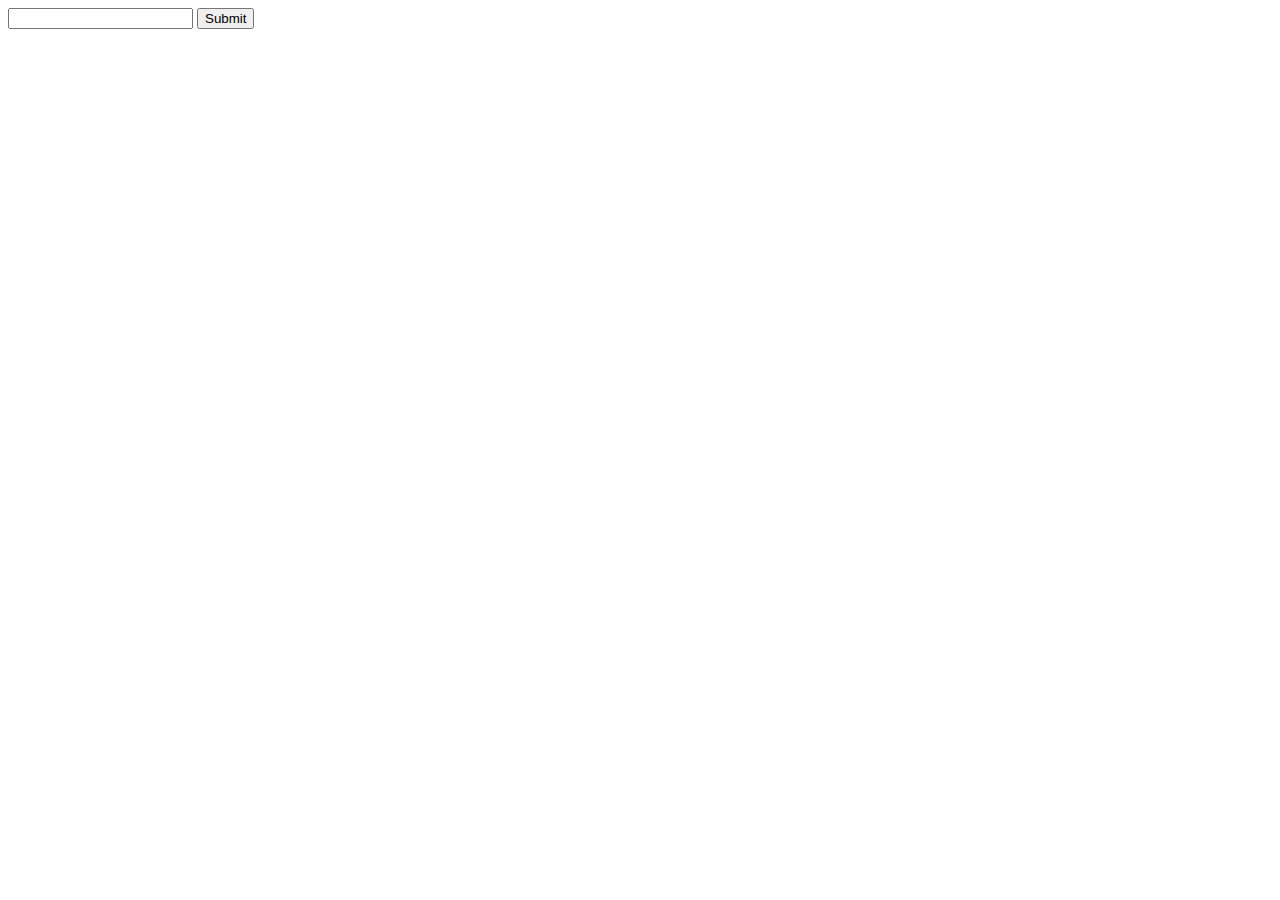
<file: index.html>
<!DOCTYPE html>
<html lang="en">
  <head>
    <meta charset="UTF-8" />
    <meta http-equiv="X-UA-Compatible" content="IE=edge" />
    <meta name="viewport" content="width=device-width, initial-scale=1.0" />
    <title>Document</title>
  </head>
  <body>
    <form id="form">
      <input type="text" name="name" id="name" />
      <input type="submit" />
    </form>
  </body>
  <script>
    document.getElementById("form").addEventListener("submit", (e) => {
      e.preventDefault();
      const name = document.querySelector("name");
      alert(name);
    });
    const validForm = (e) => {
      e.preventDefault();
      alert("Hello world");
    };
  </script>
</html>
</file>
